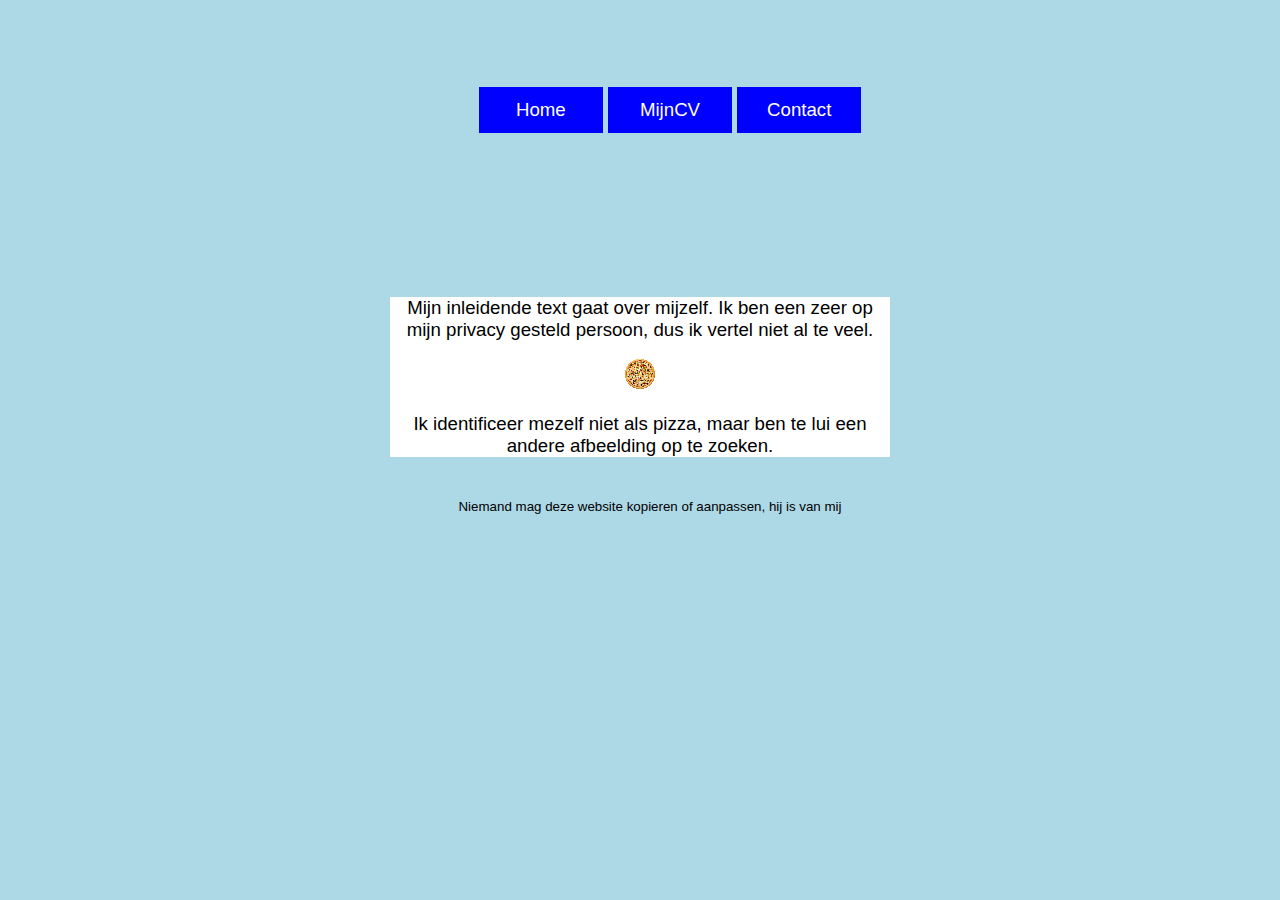
<file: index.html>
<!DOCTYPE html>
<html>
<head>
  <meta charset="utf-8">
  <title>Huiswerkopgave les 15</title>
  <link rel="stylesheet" type="text/css" href="main.css">
</head>
<body>
  <header>
    <ul>
      <li><a href="index.html">Home</a></li>
      <li><a href="mijncv.html">MijnCV</a></li>
      <li><a href="contact.html">Contact</a></li>
    </ul>
  </header>
  <div id="persoonlijk_verhaal" class="main">
  <p>Mijn inleidende text gaat over mijzelf. Ik ben een zeer op mijn privacy gesteld persoon, dus ik vertel niet al te veel. </p>
  <img src="pizza.png"
  <p></p>
  <p>Ik identificeer mezelf niet als pizza, maar ben te lui een andere afbeelding op te zoeken. </p>
  </div>
  <footer>
    <p>Niemand mag deze website kopieren of aanpassen, hij is van mij </p>
  </footer>
</body>
</html>
</file>
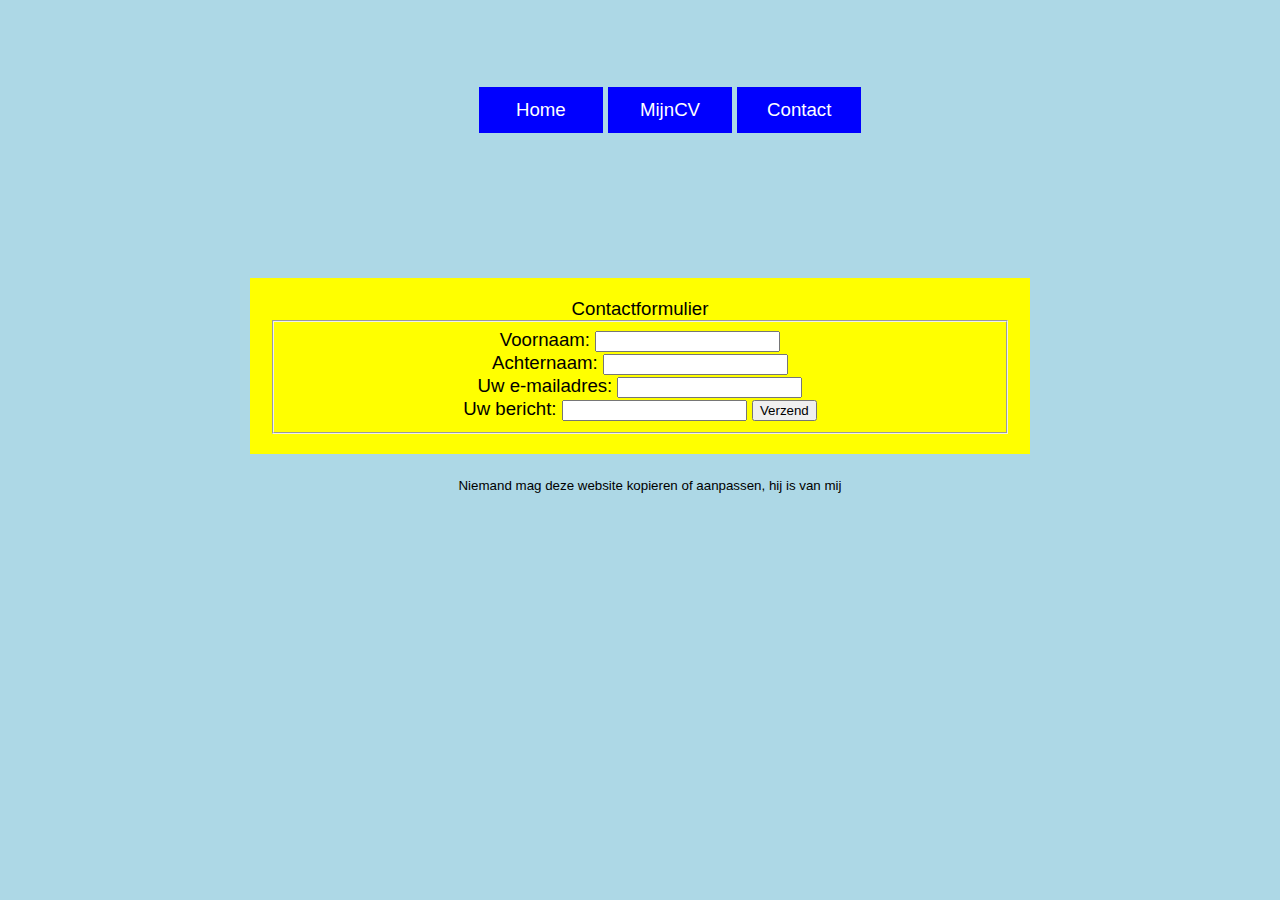
<file: contact.html>
<!DOCTYPE html>
<html>
<head>
  <meta charset="utf-8">
  <title>Huiswerkopgave les 15</title>
  <link rel="stylesheet" type="text/css" href="main.css">
</head>
<body>
  <header>
    <ul>
      <li><a href="index.html">Home</a></li>
      <li><a href="mijncv.html">MijnCV</a></li>
      <li><a href="contact.html">Contact</a></li>
    </ul>
  </header>
  <form
    id="contactform"
    action="https://formspree.io/f/xknebbyj"
    method="post"> Contactformulier
  <fieldset>
    <label for="voornaam">Voornaam:</label>
    <input id="voornaam" type="text" name="voornaam">
    <br>
    <label for="achternaam">Achternaam:</label>
    <input id="achternaam" type="text" name="achternaam">
    <br>
    <label for="email">Uw e-mailadres:</label>
    <input id="email" type="email" name="email">
    <br>
    <label for="bericht">Uw bericht:</label>
    <input id="bericht" type="text" name="bericht">
    <input type="submit" value="Verzend">
  </fieldset>
  </form>
  <footer>
    <p>Niemand mag deze website kopieren of aanpassen, hij is van mij </p>
  </footer>
</body>
</html>
</file>
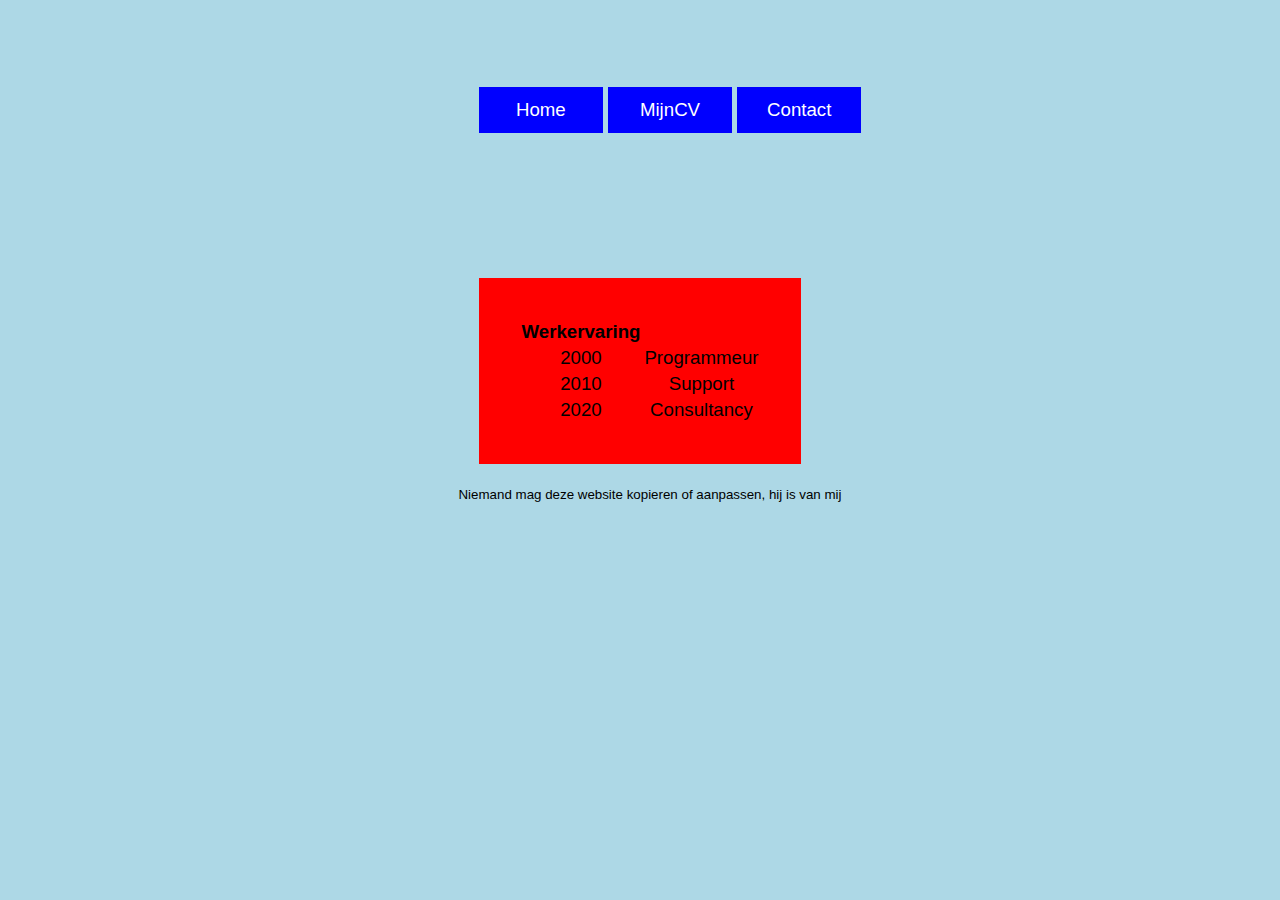
<file: mijncv.html>
<!DOCTYPE html>
<html>
<head>
  <meta charset="utf-8">
  <title>Huiswerkopgave les 15</title>
  <link rel="stylesheet" type="text/css" href="main.css">
</head>
<body>
  <header>
    <ul>
      <li><a href="index.html">Home</a></li>
      <li><a href="mijncv.html">MijnCV</a></li>
      <li><a href="contact.html">Contact</a></li>
    </ul>
  </header>
<table>
  <tr>
    <th>
      Werkervaring
    </th>
  </tr>
  <tr>
    <td>
      2000
    </td>
    <td>
      Programmeur
    </td>
  <tr>
    <td>
      2010
    </td>
    <td>
      Support
    </td>
  </tr>
  <tr>
    <td>
      2020
    </td>
    <td>
      Consultancy
    </td>
  </tr>
</table>
  <footer>
    <p>Niemand mag deze website kopieren of aanpassen, hij is van mij </p>
  </footer>
</body>
</html>
</file>
<file: main.css>
.content{
  max-width: 500px;
  margin: auto;
}
header{
  background-color: lightblue;
  width: 100%;
  height: 200px;
  padding: 10px;
}
ul a{
color: white;
text-decoration: none;
}
li{
display: inline-block;
height: 22px;
width: 100px;
padding: 12px;
text-align: center;
color: white;
background-color: blue;
}
li:hover{
background-color: lightblue;
border-style: none;
}
body{
  font-family: Verdana, sans-serif;
  font-size:14pt;
  background-color: lightblue;
  height: 600px;
  align-content: center;
  text-align: center;
  margin-left: 200px;
  margin-right: 200px;
  padding: 50px;
}
footer{
  font-size: 10pt;
  background-color: lightblue;
  width: 100%;
  height: 200px;
  padding: 10px;
}
#persoonlijk_verhaal{
  text-align: center;
  background-color: white;
  max-width: 500px;
  margin: auto;
}
table{
  border-width: 5px;
  background-color: red;
  max-width: 500px;
  padding: 40px;
  margin: auto;
}
#contactform{
  background-color: yellow;
  padding: 20px;
}
input[type="text"],input[type="email"],{
  display: block;
  margin: 15px;
  width: 200px;
  box-sizing: border-box;
  max-width: 500px;
  margin: auto;
  padding: 10px;
}
</file>
